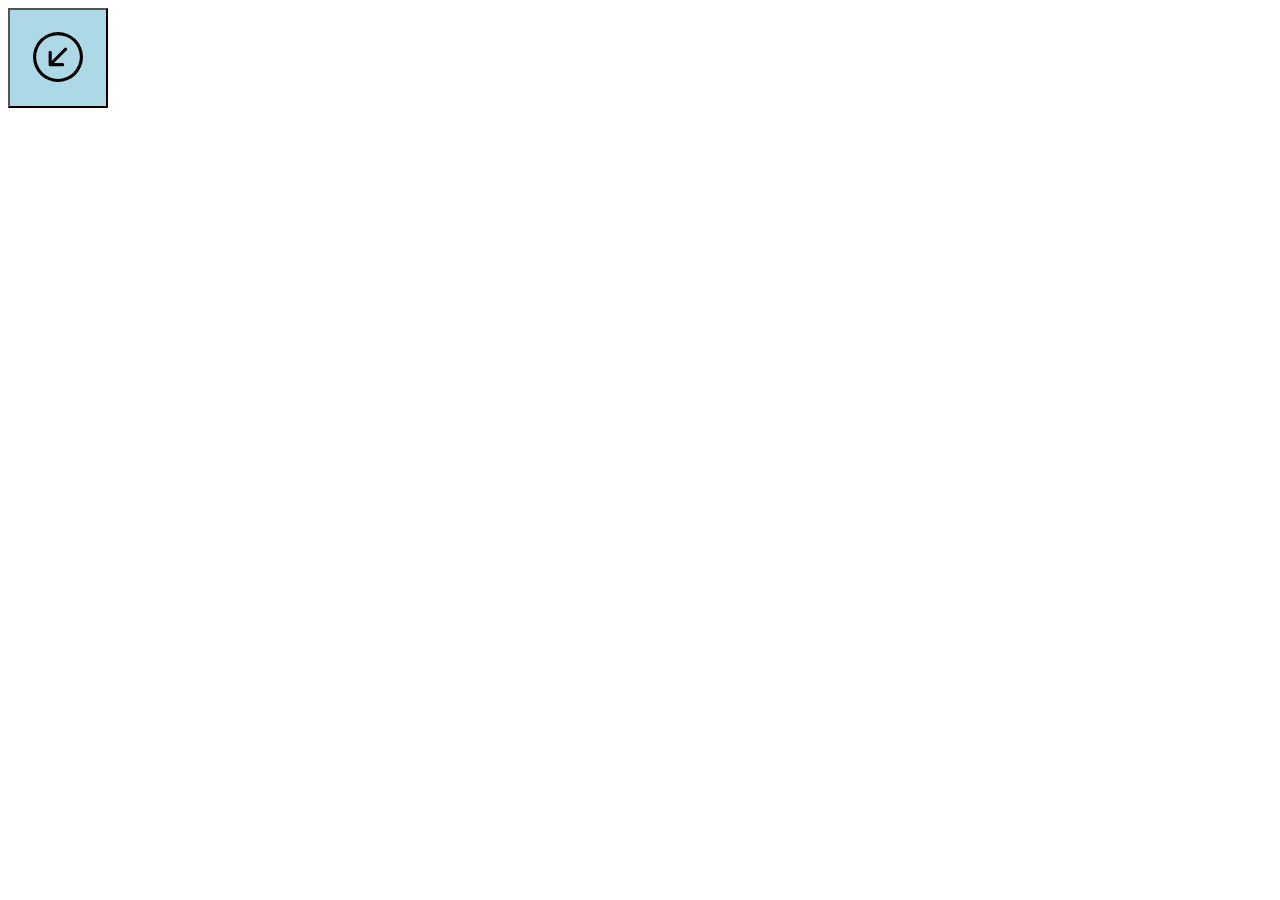
<file: 1/index.html>
<!DOCTYPE html>
<html lang="en">
<head>
  <meta charset="UTF-8">
  <meta name="viewport" content="width=device-width, initial-scale=1.0">
  <link rel="stylesheet" href="style.css">
  <script src="script.js" defer></script>
  <title>Document</title>
</head>
<body>
  <button class="btn j-btn-test">
    <div class="btn__icon btn__icon_1">
      <svg xmlns="http://www.w3.org/2000/svg" width="16" height="16" fill="currentColor" class="icon bi bi-arrow-down-left-circle" viewBox="0 0 16 16">
        <path fill-rule="evenodd" d="M1 8a7 7 0 1 0 14 0A7 7 0 0 0 1 8m15 0A8 8 0 1 1 0 8a8 8 0 0 1 16 0m-5.904-2.854a.5.5 0 1 1 .707.708L6.707 9.95h2.768a.5.5 0 1 1 0 1H5.5a.5.5 0 0 1-.5-.5V6.475a.5.5 0 1 1 1 0v2.768z"/>
      </svg>
    </div>
  </button>
</body>
</html>
</file>
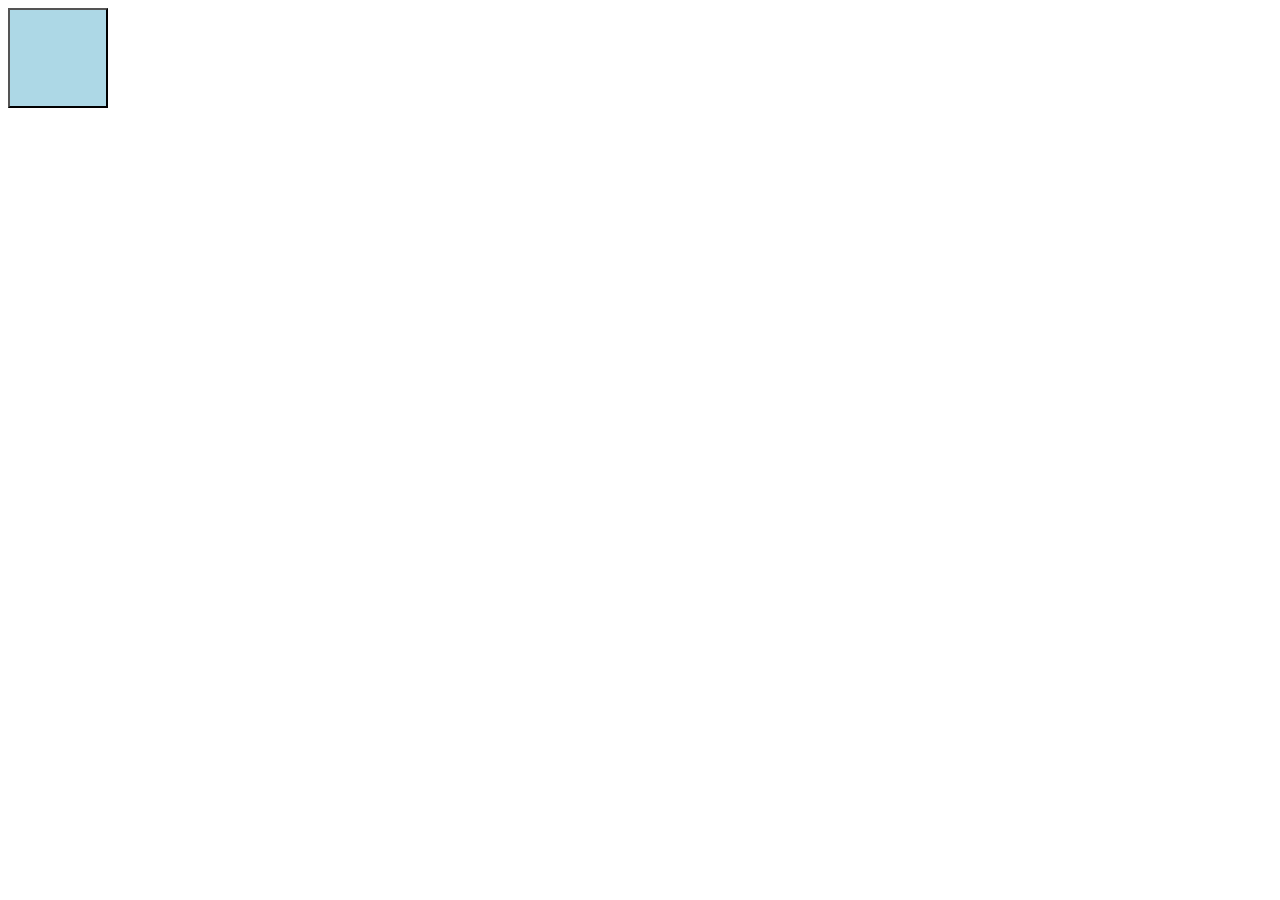
<file: 2/index.html>
<!DOCTYPE html>
<html lang="en">
<head>
  <meta charset="UTF-8">
  <meta name="viewport" content="width=device-width, initial-scale=1.0">
  <link rel="stylesheet" href="style.css">
  <script src="script.js" defer></script>
  <title>Document</title>
</head>
<body>
  <button class="btn"></button>
</body>
</html>
</file>
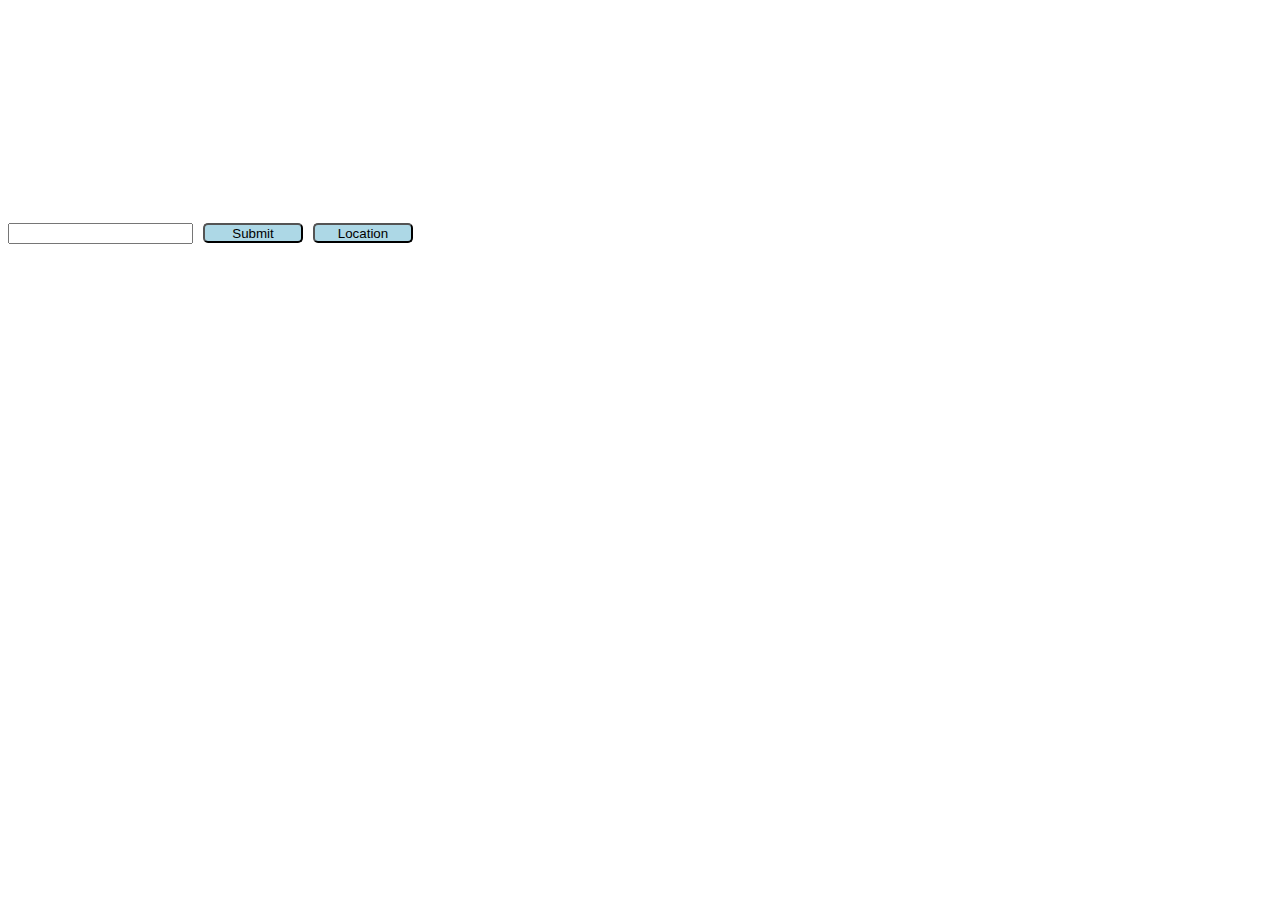
<file: 3/index.html>
<!DOCTYPE html>
<html lang="en">
<head>
  <meta charset="UTF-8">
  <meta name="viewport" content="width=device-width, initial-scale=1.0">
  <link rel="stylesheet" href="style.css">
  <script src="script.js" defer></script>
  <title>Document</title>
</head>
<body>
  <div class="wrapper">
    <div class="chat-messages"></div>
    <div class="message-btn-container">
      <input type="text" id="message-input">
      <button class="btn btn-submit">Submit</button>
      <button class="btn btn-location">Location</button>
    </div>
  </div>
</body>
</html>
</file>
<file: 1/style.css>
.btn {
  display: flex;
  justify-content: center;
  align-items: center;
  width: 100px;
  height: 100px;
  background-color: lightblue;
  cursor: pointer;
}

.icon {
  width: 50px;
  height: 50px;
}
</file>
<file: 2/style.css>
.btn {
  display: flex;
  justify-content: center;
  align-items: center;
  width: 100px;
  height: 100px;
  background-color: lightblue;
  cursor: pointer;
}

.icon {
  width: 50px;
  height: 50px;
}
</file>
<file: 3/style.css>
.wrapper {
  display: flex;
  flex-direction: column;
  gap: 15px;
}

.chat-messages {
  height: 200px;
  overflow-y: scroll;
}

.message-btn-container {
  display: flex;
  gap: 10px;
}

.btn {
  display: flex;
  justify-content: center;
  align-items: center;
  width: 100px;
  height: 20px;
  background-color: lightblue;
  border-radius: 5px;
  cursor: pointer;
}
</file>
